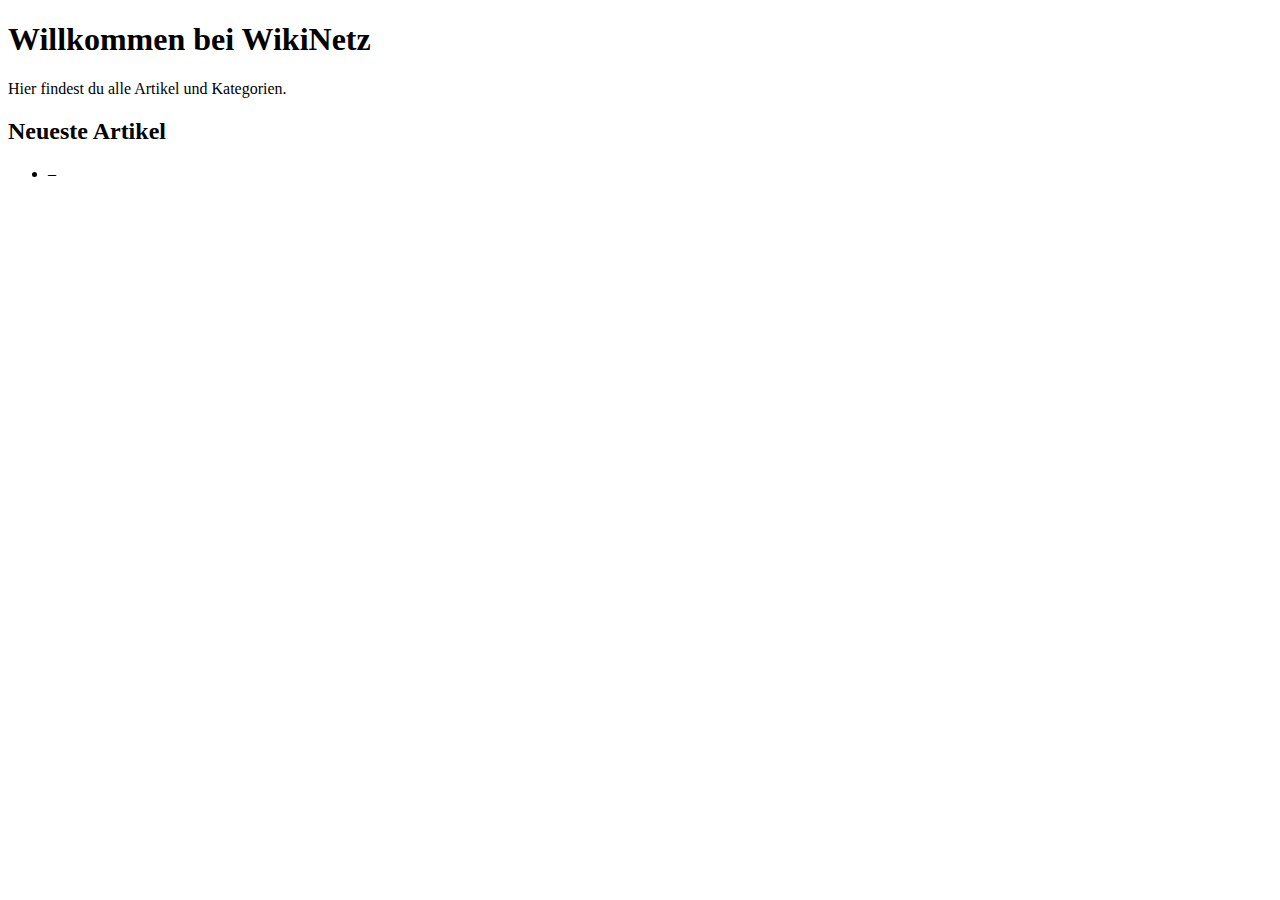
<file: src/main/resources/templates/index.html>
<!DOCTYPE html>
<html xmlns:th="http://www.thymeleaf.org" lang="de">
<head>
    <meta charset="UTF-8">
    <title th:text="${title} ?: 'WikiNetz'">WikiNetz</title>
    <link rel="stylesheet" th:href="@{/css/style.css}">
</head>
<body>

<!-- Header Fragment -->
<div th:replace="fragments/header :: content"></div>

<div>
    <h1>Willkommen bei WikiNetz</h1>
    <p>Hier findest du alle Artikel und Kategorien.</p>

    <h2>Neueste Artikel</h2>
    <ul>
        <li th:each="article : ${articles}">
            <a th:href="@{/articles/{id}(id=${article.articleId})}"
               th:text="${article.title}"></a>
            <span> – <span th:text="${article.category}"></span></span>
        </li>
    </ul>
</div>

</body>
</html>
</file>
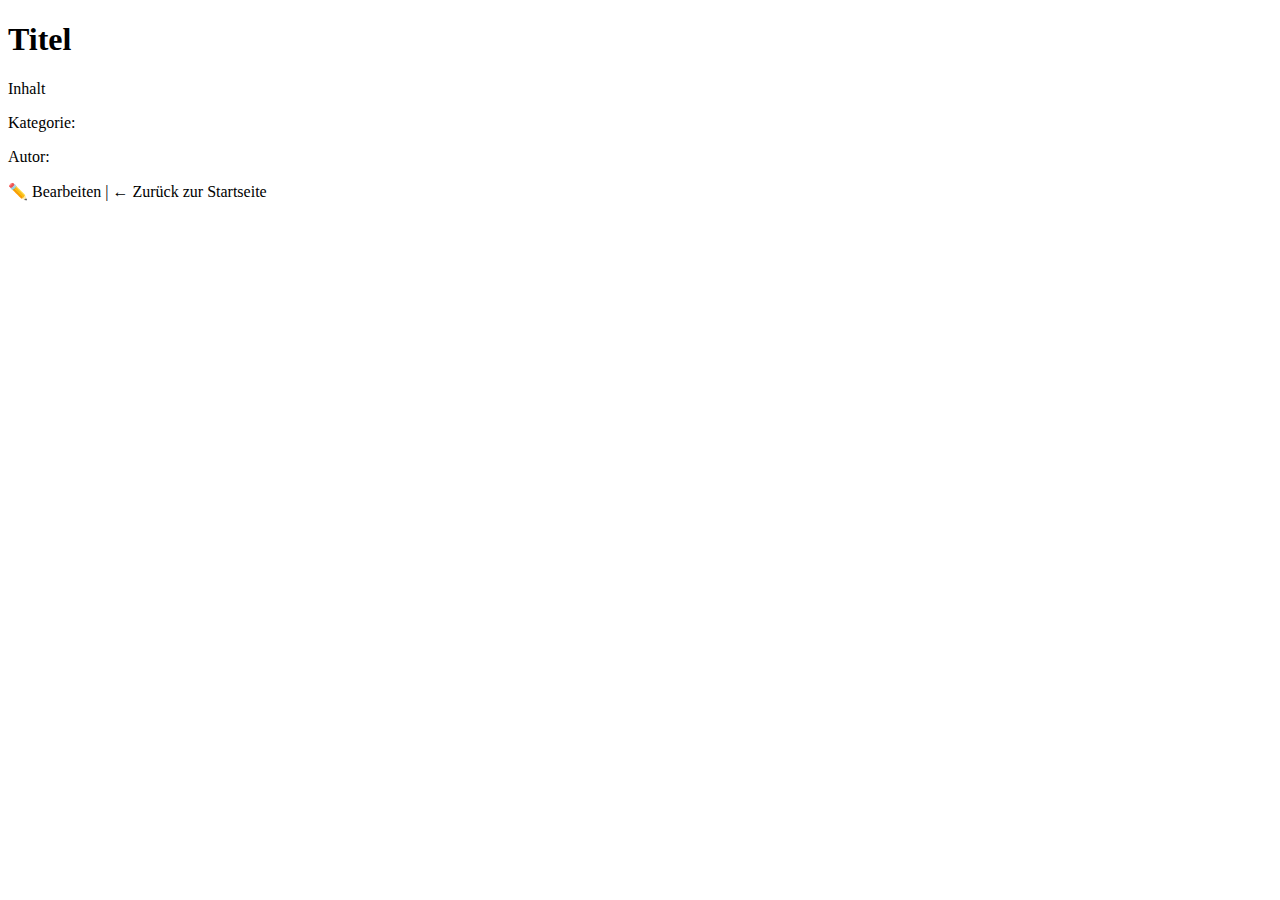
<file: src/main/resources/templates/article-detail.html>
<!DOCTYPE html>
<html xmlns:th="http://www.thymeleaf.org"
      th:replace="fragments/header :: content">
    <div>
        <h1 th:text="${article.title}">Titel</h1>
        <p th:text="${article.content}">Inhalt</p>

        <p>Kategorie: <strong th:text="${article.category}"></strong></p>
        <p>Autor: <span th:text="${article.creator.username}"></span></p>

        <a th:href="@{/articles/edit/{id}(id=${article.articleId})}">✏️ Bearbeiten</a> |
        <a th:href="@{/}">← Zurück zur Startseite</a>
    </div>
</html>
</file>
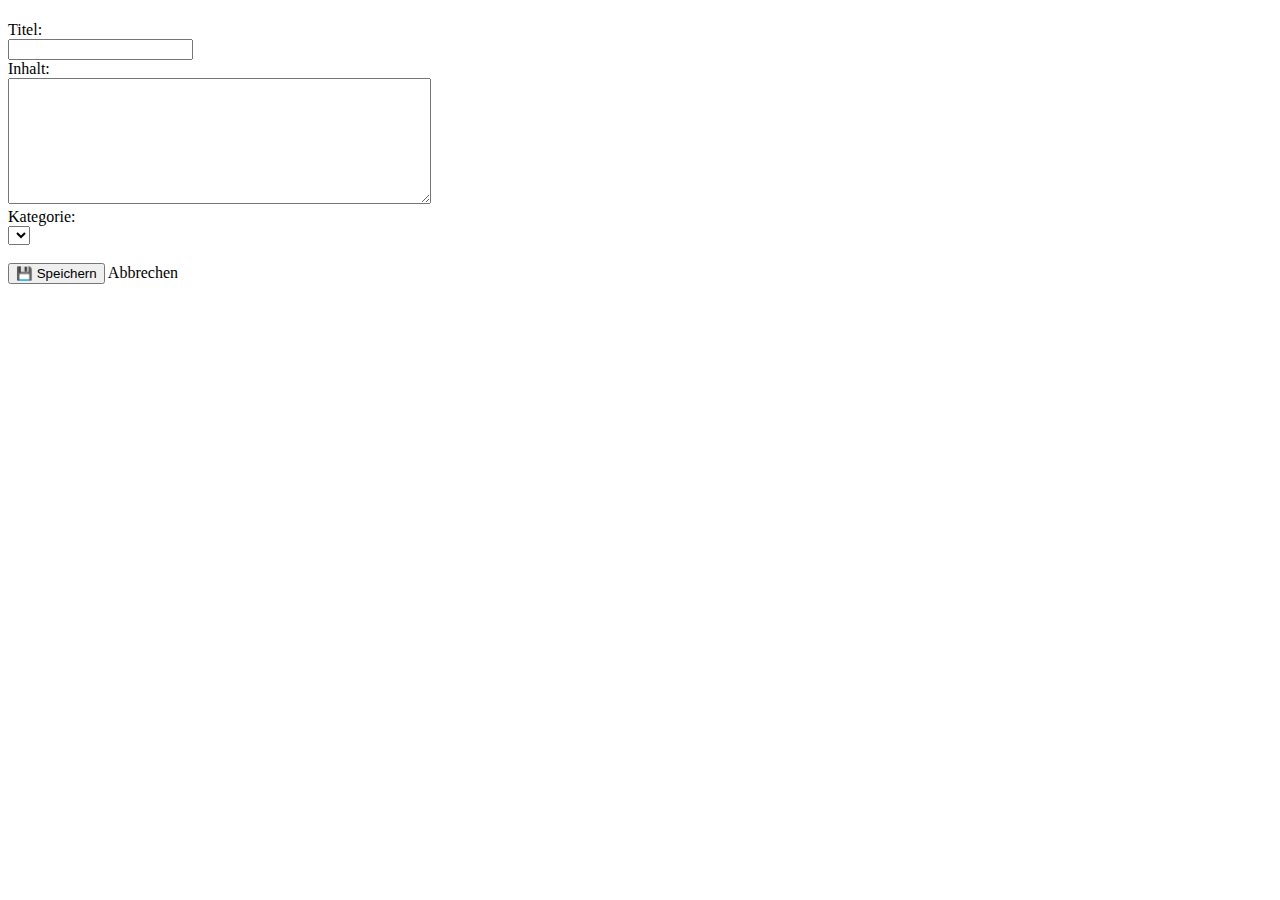
<file: src/main/resources/templates/article-form.html>
<!DOCTYPE html>
<html xmlns:th="http://www.thymeleaf.org"
      th:replace="fragments/header :: content">
    <div>
        <h1 th:text="${article != null} ? 'Artikel bearbeiten' : 'Neuen Artikel erstellen'"></h1>

        <form th:action="@{${articleId != null} ? '/articles/update/' + ${articleId} : '/articles/create'}"
            th:object="${articleForm}" method="post">
            <div>
                <label for="title">Titel:</label><br>
                <input type="text" id="title" th:field="*{title}">
                <div th:if="${#fields.hasErrors('title')}" th:errors="*{title}" style="color:red"></div>
            </div>

            <div>
                <label for="content">Inhalt:</label><br>
                <textarea id="content" rows="8" cols="50" th:field="*{content}"></textarea>
            </div>

            <div>
                <label for="category">Kategorie:</label><br>
                <select id="category" th:field="*{category}">
                    <option th:each="c : ${categories}" th:value="${c}" th:text="${c}"></option>
                </select>
                <div th:if="${#fields.hasErrors('category')}" th:errors="*{category}" style="color:red"></div>
            </div>

            <br>
            <button type="submit">💾 Speichern</button>
            <a th:href="@{/}">Abbrechen</a>
        </form>
    </div>
</html>
</file>
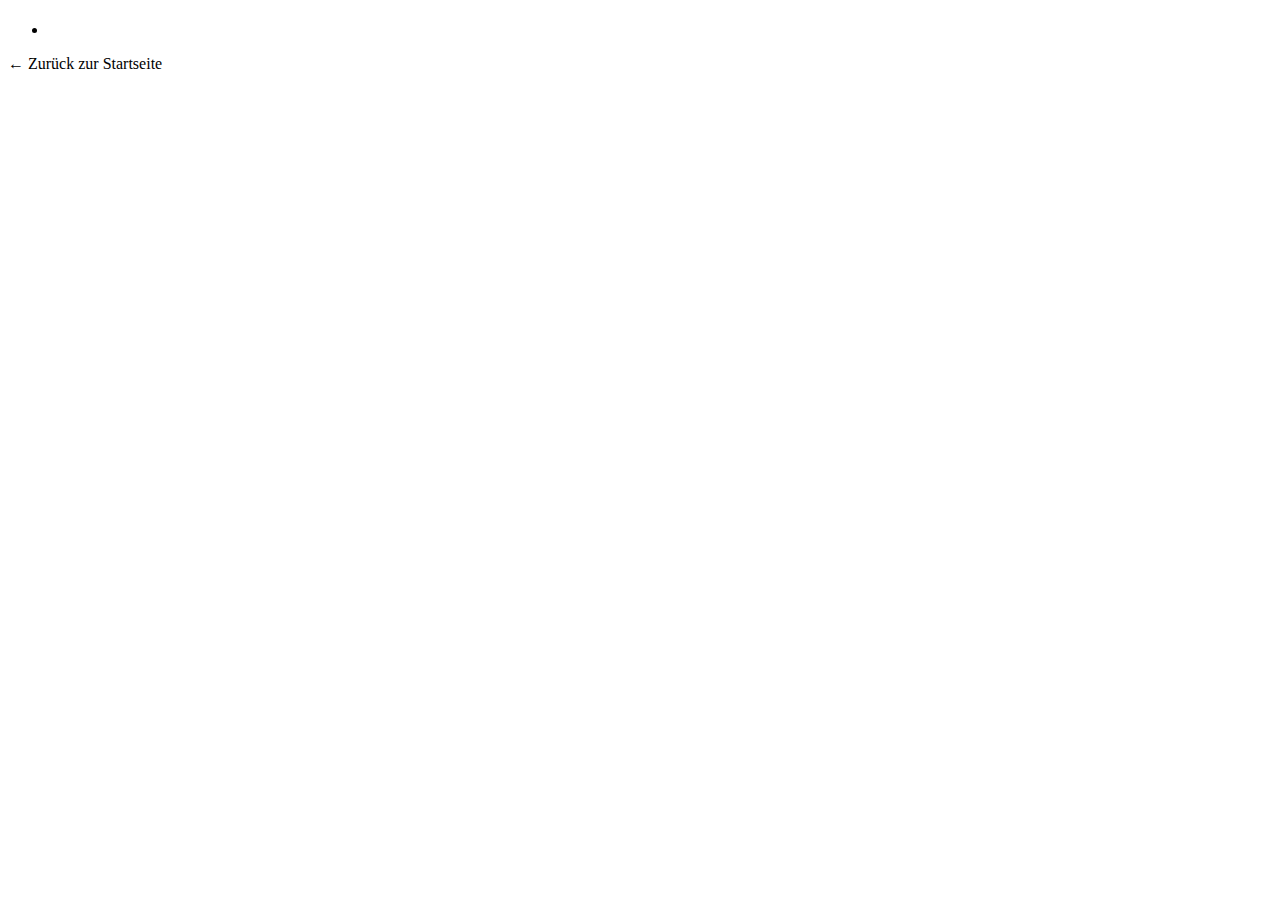
<file: src/main/resources/templates/category-list.html>
<!DOCTYPE html>
<html xmlns:th="http://www.thymeleaf.org"
      th:replace="fragments/header :: content">
    <div>
        <h1 th:text="'Kategorie: ' + ${categoryName}"></h1>
        <ul>
            <li th:each="article : ${articles}">
                <a th:href="@{/articles/{id}(id=${article.articleId})}"
                   th:text="${article.title}"></a>
            </li>
        </ul>
        <a th:href="@{/}">← Zurück zur Startseite</a>
    </div>
</html>
</file>
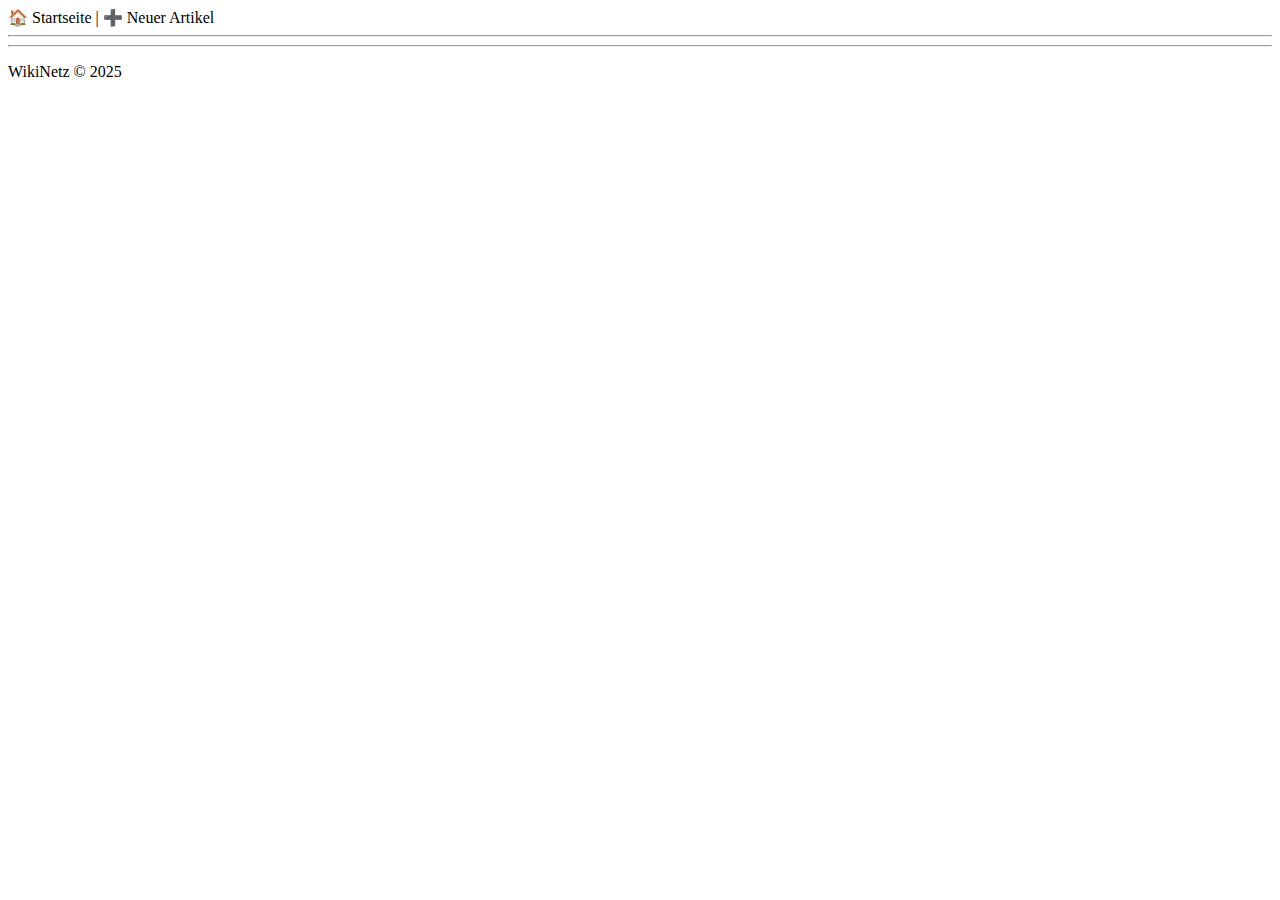
<file: src/main/resources/templates/fragments/haeder.html>
<!DOCTYPE html>
<html xmlns:th="http://www.thymeleaf.org">
<head>
    <meta charset="UTF-8">
    <title th:text="${title} ?: 'WikiNetz'">WikiNetz</title>
    <link rel="stylesheet" th:href="@{/css/style.css}">
</head>
<body>
<header>
    <nav>
        <a th:href="@{/}">🏠 Startseite</a> |
        <a th:href="@{/articles/new}">➕ Neuer Artikel</a>
    </nav>
    <hr>
</header>

<div th:fragment="content">
    <!-- Inhalte hier einsetzen -->
</div>

<footer>
    <hr>
    <p>WikiNetz © 2025</p>
</footer>
</body>
</html>
</file>
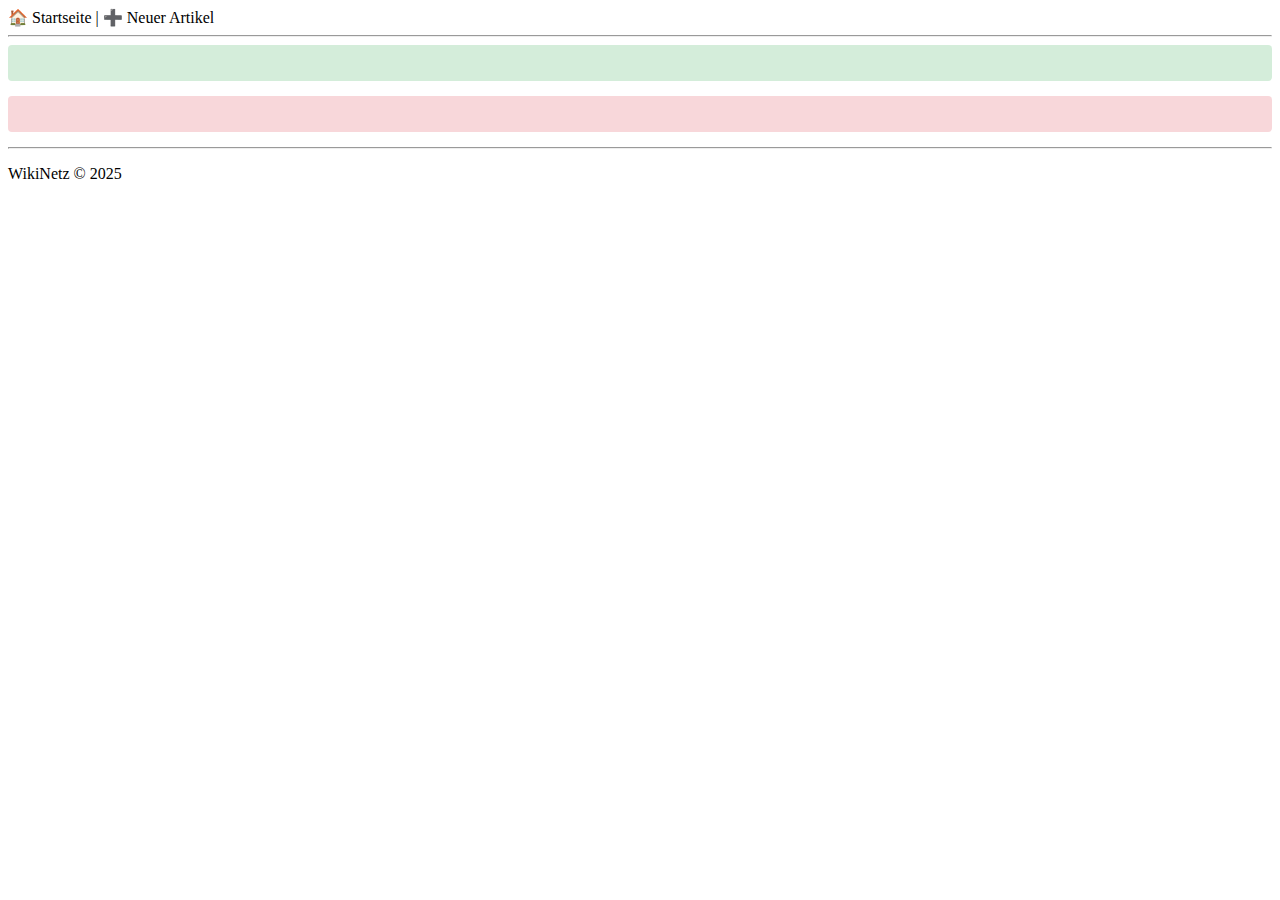
<file: src/main/resources/templates/fragments/header.html>
<!DOCTYPE html>
<html xmlns:th="http://www.thymeleaf.org">
<head>
    <meta charset="UTF-8">
    <title th:text="${title} ?: 'WikiNetz'">WikiNetz</title>
    <link rel="stylesheet" th:href="@{/css/style.css}">
    <link rel="icon" type="image/x-icon" th:href="@{/favicon.ico}">

</head>
<body>
<header>
    <nav>
        <a th:href="@{/}">🏠 Startseite</a> |
        <a th:href="@{/articles/new}">➕ Neuer Artikel</a>
    </nav>
    <hr>
    <div th:if="${successMessage}"
         style="background-color: #d4edda; color: #155724; padding: 10px; margin-bottom: 15px; border-radius: 4px;">
        <p th:text="${successMessage}"></p>
    </div>

    <div th:if="${errorMessage}"
         style="background-color: #f8d7da; color: #721c24; padding: 10px; margin-bottom: 15px; border-radius: 4px;">
        <p th:text="${errorMessage}"></p>
    </div>
</header>

<div th:fragment="content">
    <!-- Inhalte hier einsetzen -->
</div>

<footer>
    <hr>
    <p>WikiNetz © 2025</p>
</footer>
</body>
</html>
</file>
